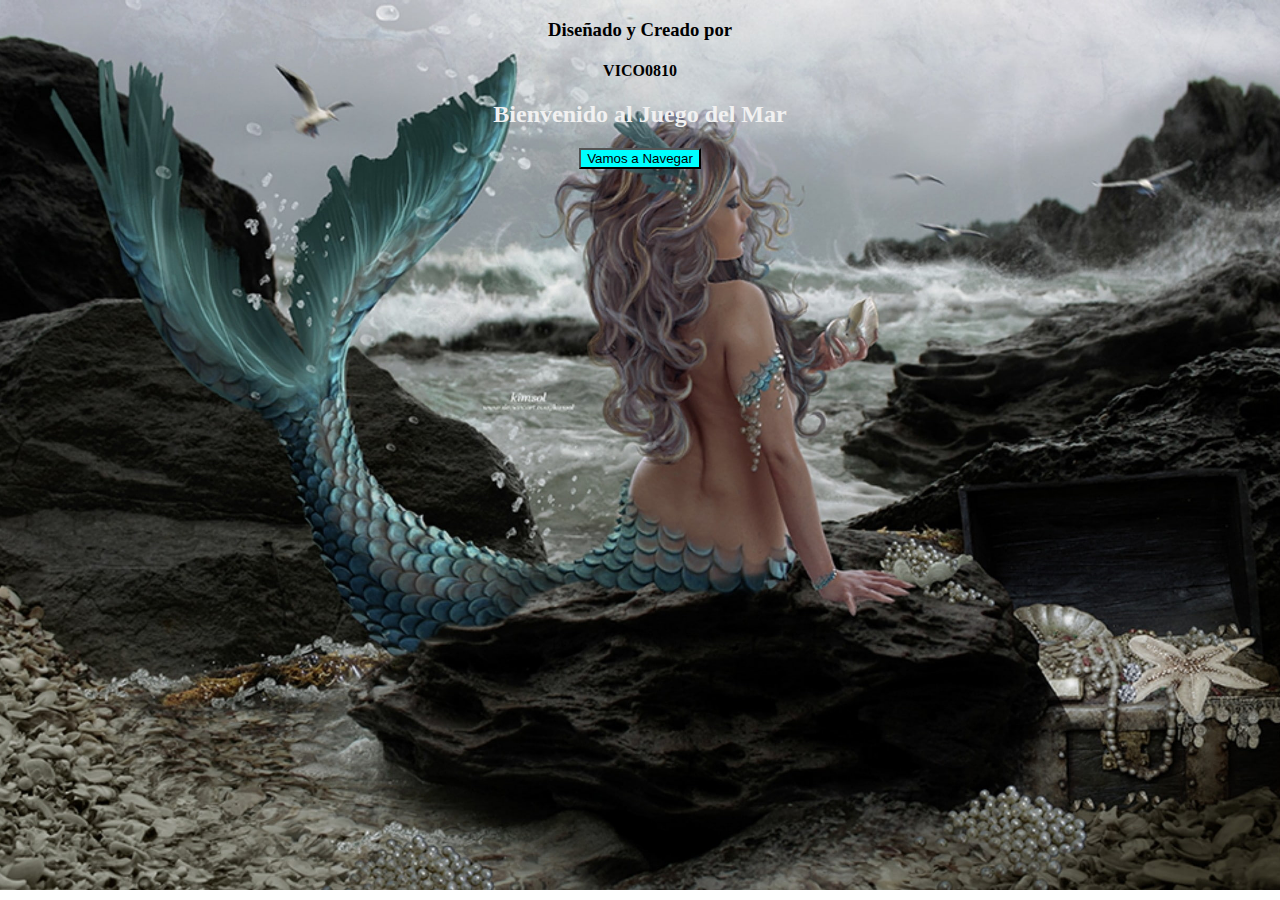
<file: index.html>
<!DOCTYPE html>
<html lang="es">
<head>
    <meta charset="UTF-8">
    <meta http-equiv="X-UA-Compatible" content="IE=edge">
    <meta name="viewport" content="width=device-width, initial-scale=1.0">
    <title>Sirenas del Mar</title>
    <link rel="stylesheet" href="style.css">
</head>
<body class="body2">

    <audio autoplay loop preload="auto" src="playa_2.mp3"></audio>
    
    
    <center>
        <h3>Diseñado y Creado por </h3>
        <h4>VICO0810</h4>
        <h2 class="titulo-1">Bienvenido al Juego del Mar</h2>
    <a href="portada.html">
     <button class="button">Vamos a Navegar </button>   
    </a>
    </center>

</body> 
</html>
</file>
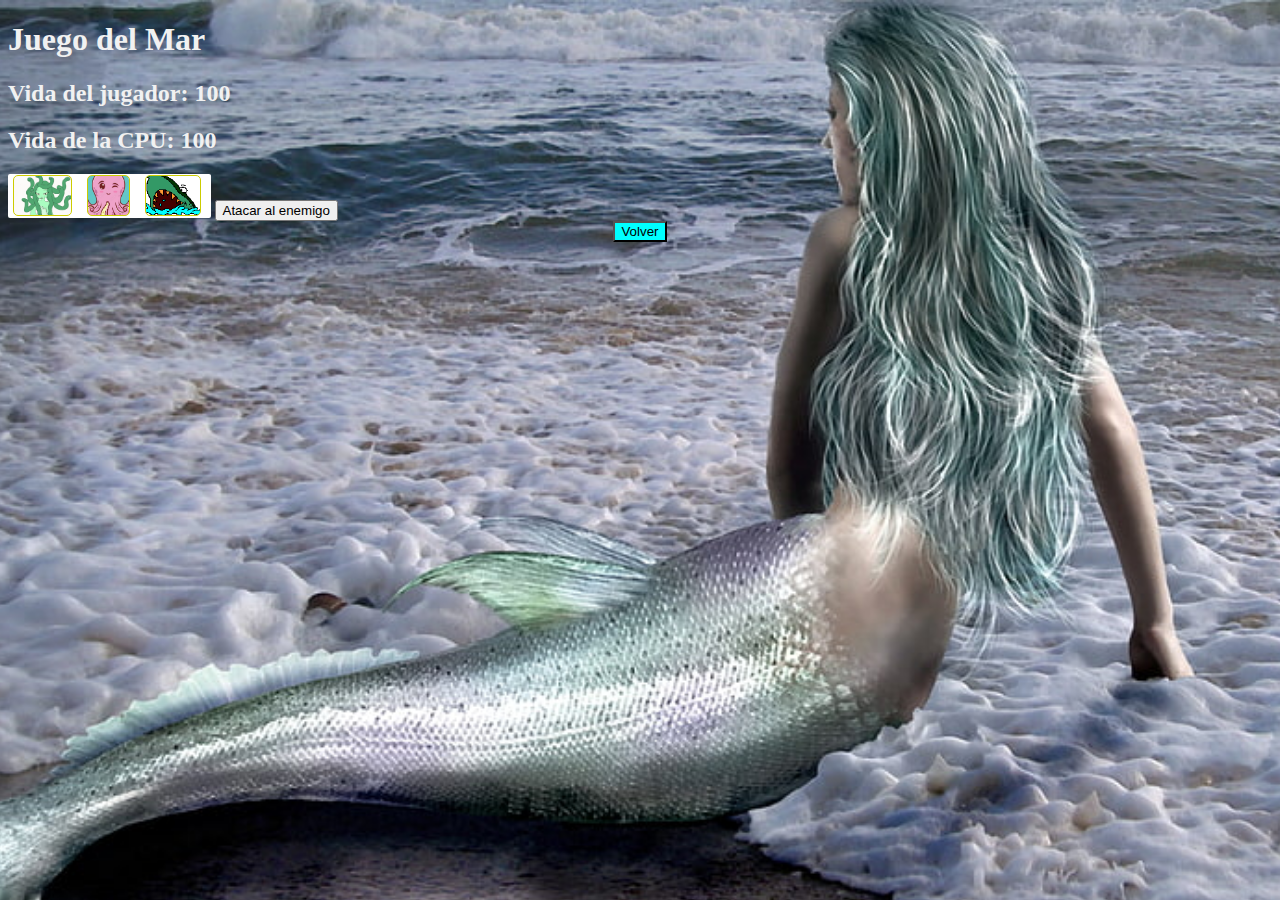
<file: portada.html>
<!DOCTYPE html>
<html lang="es">
<head>
    <meta charset="UTF-8">
    <meta http-equiv="X-UA-Compatible" content="IE=edge">
    <meta name="viewport" content="width=device-width, initial-scale=1.0">
    <title>Document</title>
    <script src="js/juego.js"></script>
    <link rel="stylesheet" href="style.css">
    
</head>
<body>
<div id="mensaje" style="display: none;"></div>
<div id="cuerpo">
    <h1> Juego del Mar </h1>
    <div>
        <h2>Vida del jugador: <a id="vidajugador"></a> </h2>
    </div>
    <div>
        <h2>Vida de la CPU: <a id="vidacpu"></a> </h2>
    </div> 

    <select name="ataques" id="ataque_seleccionado" multiple>
        <option value="Medusa">Medusa</option>
        <option value="Pulpo">Pulpo</option>
        <option value="Tiburon">Tiburon</option>
    </select>
    <button id="btnAtaque" onclick="ataqueJugador()" type="submit">Atacar al enemigo</button>

    <select name="defensas" id="defensa_seleccionado" style="display: none;" multiple>
        <option value="Agua">Agua</option>
        <option value="Fuego">Fuego</option>
        <option value="Electricidad">Electrico</option>
    </select>
    <button id="btnDefensa" onclick="ataqueEnemigo()" type="submit" style="display: none;">Defenderse del enemigo</button>


    
   
    <audio autoplay loop preload="auto" src="ringtones-super-mario-bros.mp3"></audio>

  
    <center>
 <a href="index.html"><button class="button">Volver</button>
</a>
</center>
</div>
</body>
</html>
</file>
<file: style.css>
@import url('https://fonts.googleapis.com/css2?family=Caprasimo&display=swap');

body {
  background-image: url(Sirena1111.jpg);
  background-repeat: no-repeat;
  background-size: 1350px;
  background-position: top;
}

.body2 {
  background-image: url(S\ \(1\).jpg);
  background-repeat: no-repeat;
  background-size: 1350px;
  background-position: top;
}

.button {
  background-color: aqua;
}

.ataque1 {
  background-color: brown;
}

.flex-container {
  display: flex;
  justify-content: center;
}

.flex-container>div {
  background-color: #f1f1f1;
  width: 100px;
  margin: 10px;
  text-align: center;
  line-height: 75px;
  font-size: 30px;
}


h2,
h1 {
  color: #f1f1f1;
}


#ataque_seleccionado, #defensa_seleccionado {
  height: 44px;
  border: none;
  overflow: hidden;
}

#ataque_seleccionado::-moz-focus-inner, #defensa_seleccionado::-moz-focus-inner {
  border: 0;
}

#ataque_seleccionado:focus, #defensa_seleccionado:focus {
  outline: none;
}

#ataque_seleccionado option, #defensa_seleccionado option {
  font-size: 1.2em;
  padding: 10px 0;
  text-align: center;
  margin-top: 1px;
  margin-left: 5px;
  margin-right: 10px;
  display: inline-block;
  cursor: pointer;
  border: rgb(204, 204, 0) solid 1px;
  border-radius: 5px;
  color: transparent;
  background-image: url(medusa.gif);
}

select#ataque_seleccionado option[value="Medusa"] {
  background-image: url(medusa.gif);
  background-repeat: no-repeat;
  background-size: 80px auto;
  background-position: center;
}

select#ataque_seleccionado option[value="Pulpo"] {
  background-image: url(pulpo.jpg);
  background-repeat: no-repeat;
  background-size: 80px auto;
  background-position: center;
}

select#ataque_seleccionado option[value="Tiburon"] {
  background-image: url(tiburon.gif);
  background-repeat: no-repeat;
  background-size: 80px auto;
  background-position: center;
}

select#defensa_seleccionado option[value="Agua"] {
  background-image: url(agua.png);
  background-repeat: no-repeat;
  background-size: 60px auto;
  background-position: center 1px;
  background-position-x: -15px;
}

select#defensa_seleccionado option[value="Fuego"] {
  background-image: url(fuego.png);
  background-repeat: no-repeat;
  background-size: 20px auto;
  background-position: center;
}

select#defensa_seleccionado option[value="Electricidad"] {
  background-image: url(electrico.png);
  background-repeat: no-repeat;
  background-size: 40px auto;
  background-position: center;
}

#mensaje {
  width: 100%;
  background: -webkit-linear-gradient(90deg, rgba(2, 0, 36, 1) 0%, rgba(196, 22, 137, 1) 46%, rgba(0, 212, 255, 1) 100%);
  -webkit-background-clip: text;
  -webkit-text-fill-color: transparent;
  font-family: 'Caprasimo', cursive;
  font-size: 100px;
  text-align: center;
}
</file>
